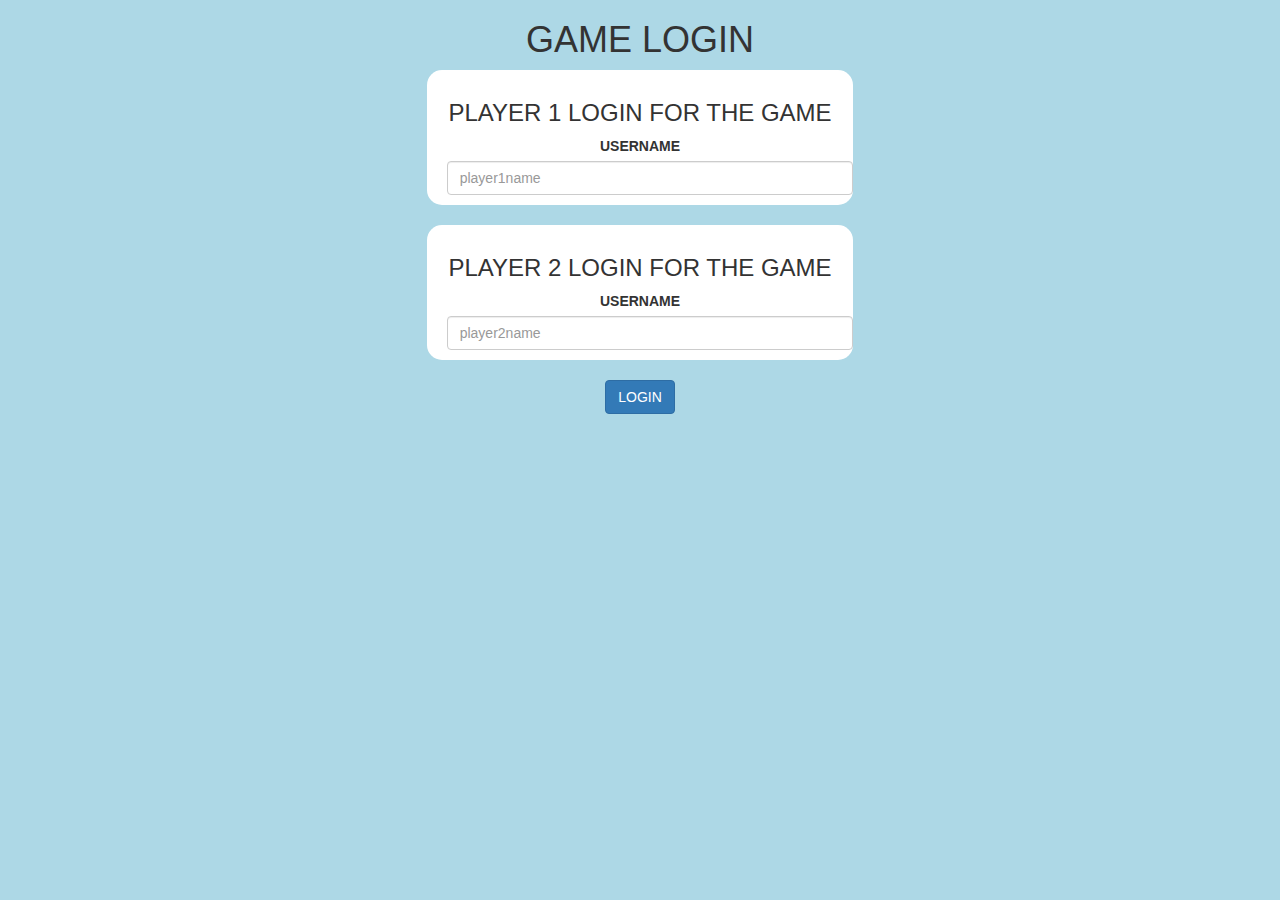
<file: index.html>
<!DOCTYPE html>
<html>
<head>
	<title>Guess The Word</title>

<meta name="viewport" content="width=device-width, initial-scale=1">
<link rel="stylesheet" href="https://maxcdn.bootstrapcdn.com/bootstrap/3.4.0/css/bootstrap.min.css">
<script src="https://ajax.googleapis.com/ajax/libs/jquery/3.4.1/jquery.min.js"></script>
<script src="https://maxcdn.bootstrapcdn.com/bootstrap/3.4.0/js/bootstrap.min.js"></script>

<link rel="stylesheet" type="text/css" href="game.css">

<script src="game_login.js"></script>
</head>
<body>
<center>
	<h1>GAME LOGIN</h1>
<div class="col-lg-4 col-sm-8 col-xs-11 login_div1">
<h3>PLAYER 1 LOGIN FOR THE GAME</h3>
<label>USERNAME</label>
<input type="text" id="player1_name"class="form-control" placeholder="player1name">
</div>
<br>
<div class="col-lg-4 col-sm-8 col-xs-11 login_div1">
	<h3>PLAYER 2 LOGIN FOR THE GAME</h3>
	<label>USERNAME</label>
	<input type="text" id="player2_name"class="form-control" placeholder="player2name">
	</div>
	<br>
	<button class="btn btn-primary"onclick="adduser()">LOGIN</button>
</center>
</body>
</html>
</file>
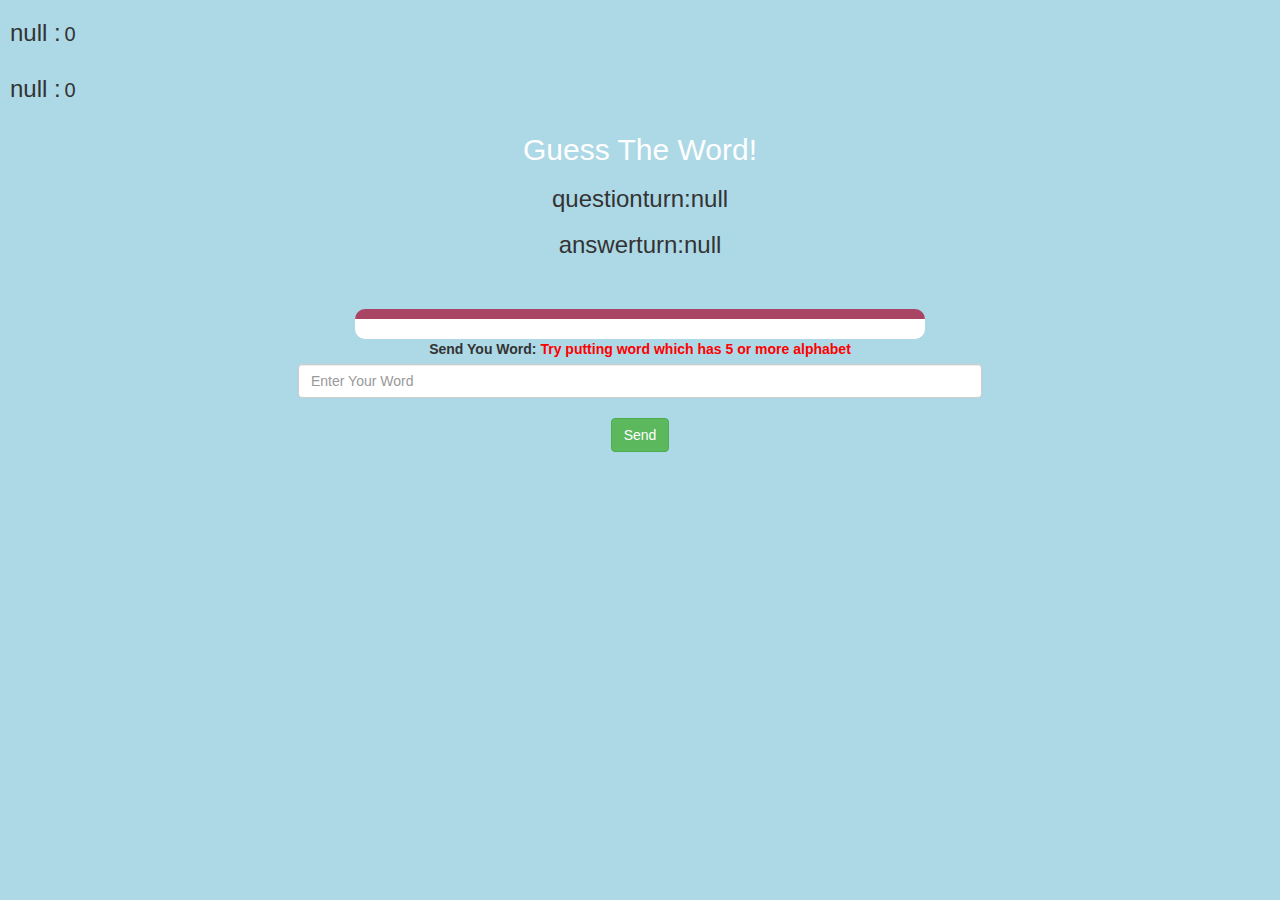
<file: game_page.html>
<!DOCTYPE html>
<html>
<head>
	<title>Guess The Word</title>

<meta name="viewport" content="width=device-width, initial-scale=1">
<link rel="stylesheet" href="https://maxcdn.bootstrapcdn.com/bootstrap/3.4.0/css/bootstrap.min.css">
<script src="https://ajax.googleapis.com/ajax/libs/jquery/3.4.1/jquery.min.js"></script>
<script src="https://maxcdn.bootstrapcdn.com/bootstrap/3.4.0/js/bootstrap.min.js"></script>

<link rel="stylesheet" type="text/css" href="game.css">
</head>
<body>
<h3 id="player1_name"></h3>
<span id="player1_score"></span>
<br>
<h3 id="player2_name"></h3>
<span id="player2_score"></span>
<div class="container">
	<center>
		<h2 style="color: white;">Guess The Word!</h2>
         <h3 id="player_question"></h3>
        <h3 id="player_answer"></h3>   
		<br>
		<br> <div id="output" class="col-lg-6"></div>

		<label>Send You Word: <b style="color: red">Try putting word which has 5 or more alphabet</b></label>

		<br>
		<input id="word" class="form-control" placeholder="Enter Your Word">
		<br>
		<button class="btn btn-success"onclick="send()">Send</button>

	</center>
</div>

<script src="game_page.js"></script>
</body>
</html>
</file>
<file: game.css>
body
{
	background: lightblue;
}

	.login_div1 , .login_div2
	{
		background: white;
		padding: 10px;
		float: none;
		border-radius: 15px;
	}


#player1_name , #player2_name
{
	display: inline-block;
	margin-left: 10px;
}
#player1_score , #player2_score{
	font-size: 20px;
}
#word
{
	width: 60%;
}
#word_display
{
	letter-spacing: 5px;
}
#output
{
background: white;
border-radius: 10px;
border-top: 10px solid #AA4465;
padding: 10px;
float: none;
text-align: left;
}
</file>
